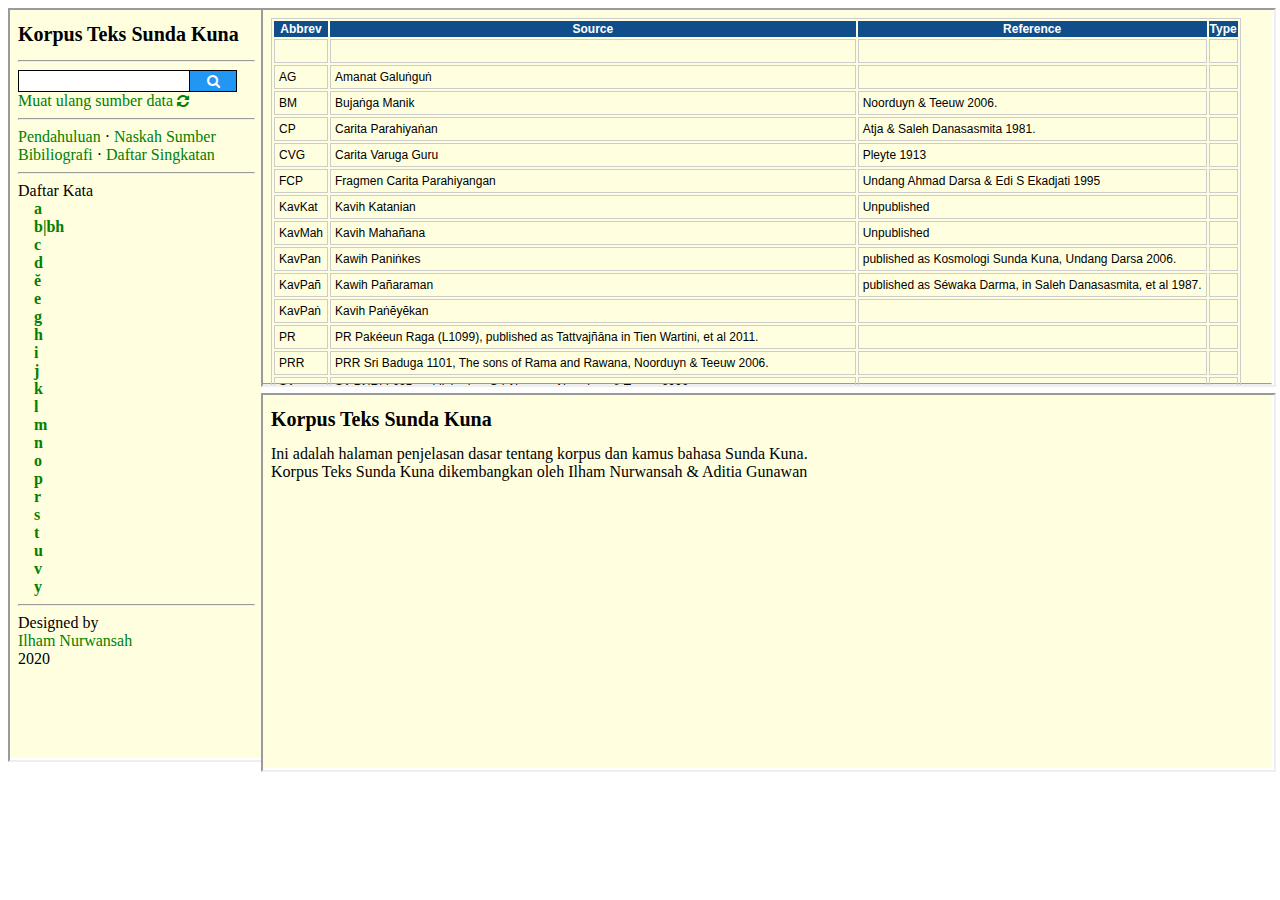
<file: index.html>
<!DOCTYPE html>
<html>
<head>
	<title></title>
	<link rel="stylesheet" type="text/css" href="style.css">
	
</head>
<body>
	<div class="wrap" height=100%>
		<div class="badan">		
			<div class="sidebar">
			<iframe src="sidebar.html" height=100% width=100%></iframe>
			</div>
			<div class="content_utama">
			<div class="content1">
				<iframe src="sumberdata.html" name="content1" height=100% width=100%></iframe>
			</div>
			<hr>
			<div class="content2">
				<iframe src="pendahuluan.html" name="content2" height=100% width=100%></iframe>
						</div>
						</div>
		</div>
						
		<div class="clear"></div>
		</div>
</body>
</html>
</file>
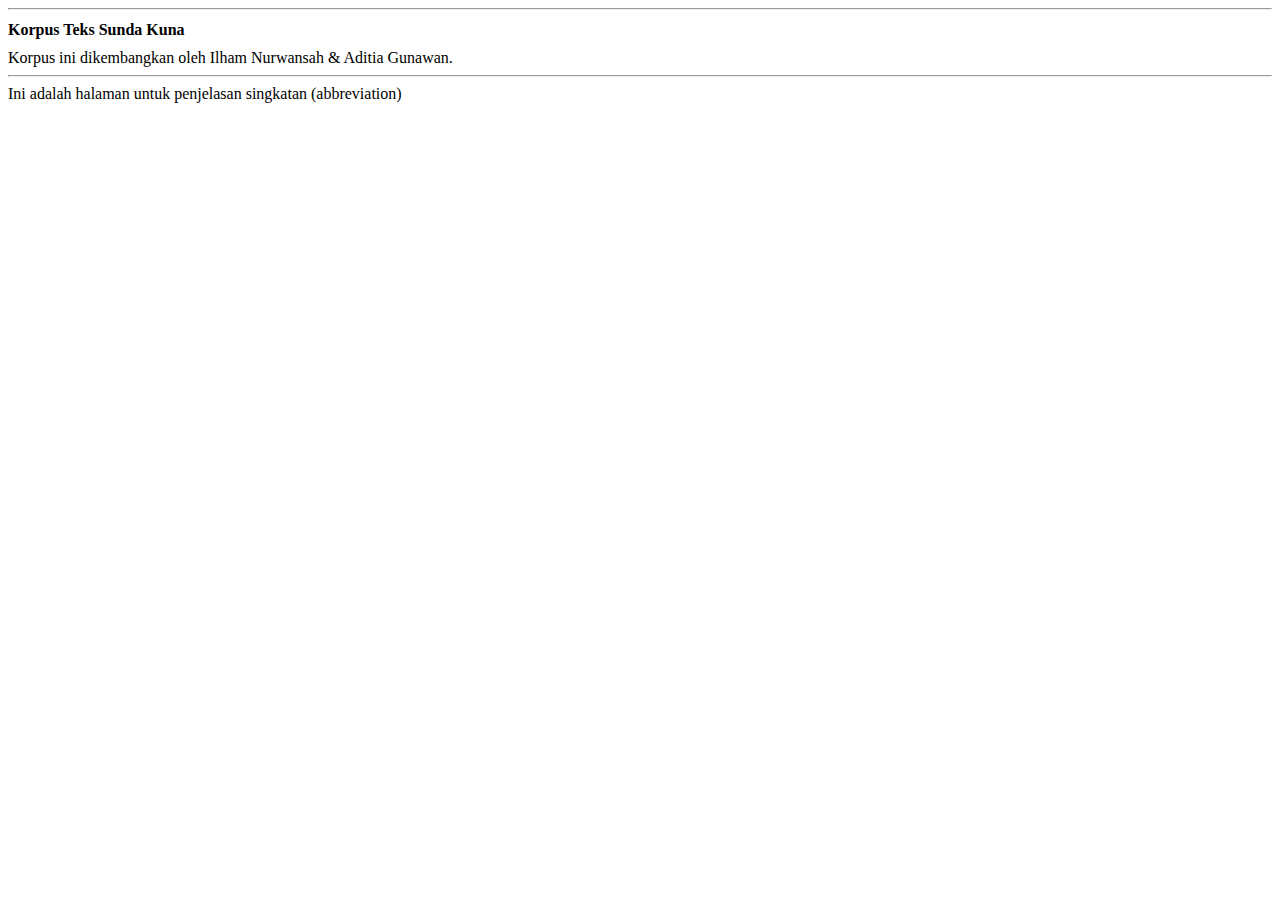
<file: abbr.html>
<!DOCTYPE html>
<html>
<head>
	<title></title>
	<link rel="stylesheet" type="text/css" href="style.css">
</head>
<body>
<hr>
<h2>Korpus Teks Sunda Kuna </h2>
Korpus ini dikembangkan oleh Ilham Nurwansah & Aditia Gunawan. 
<hr>
Ini adalah halaman untuk penjelasan singkatan (abbreviation)
</body>
</html>
</file>
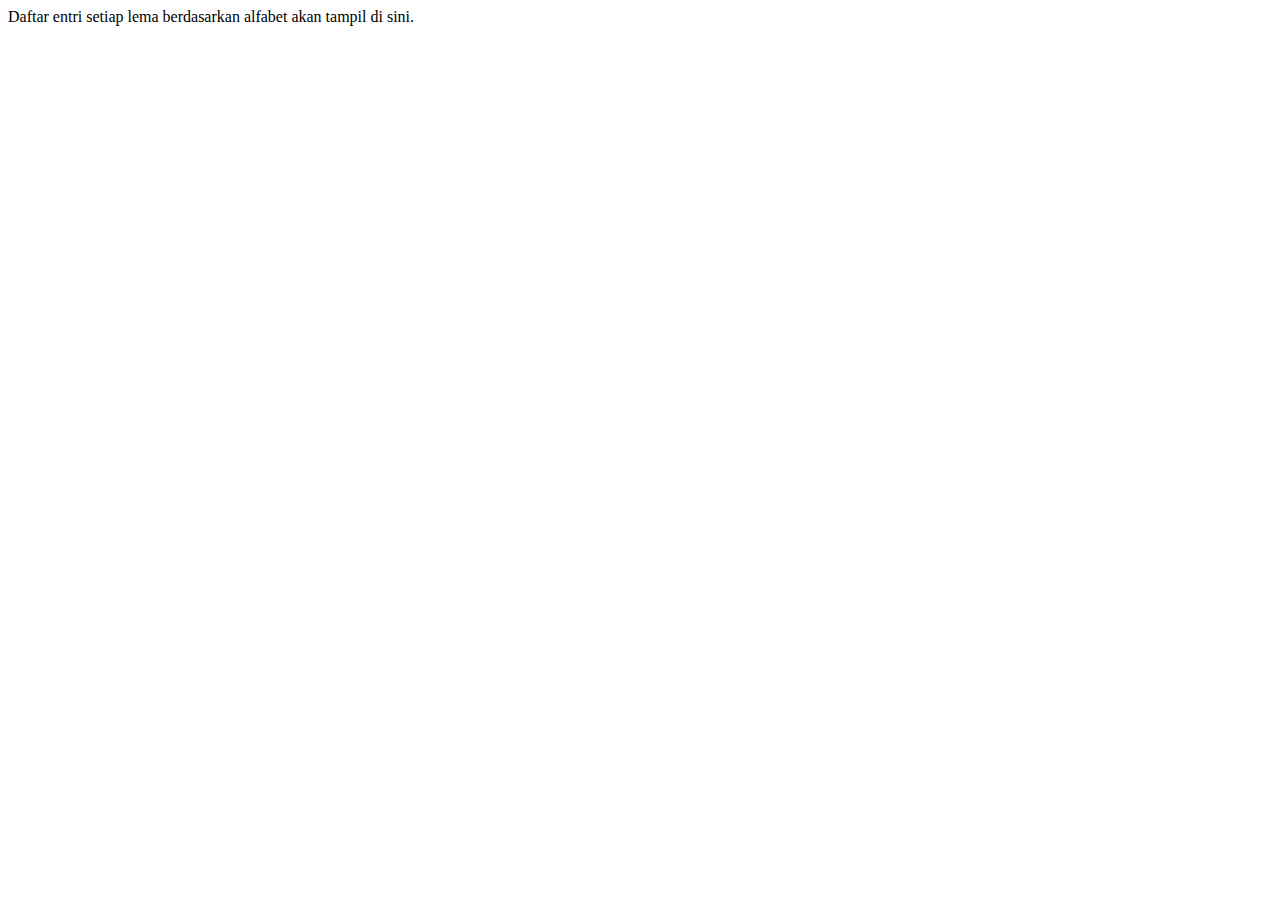
<file: alfabetlema.html>
<!DOCTYPE html>
<html>
<head>
	<title></title>
	<link rel="stylesheet" type="text/css" href="style.css">
</head>
<body>
Daftar entri setiap lema berdasarkan alfabet akan tampil di sini. 
</body>
</html>
</file>
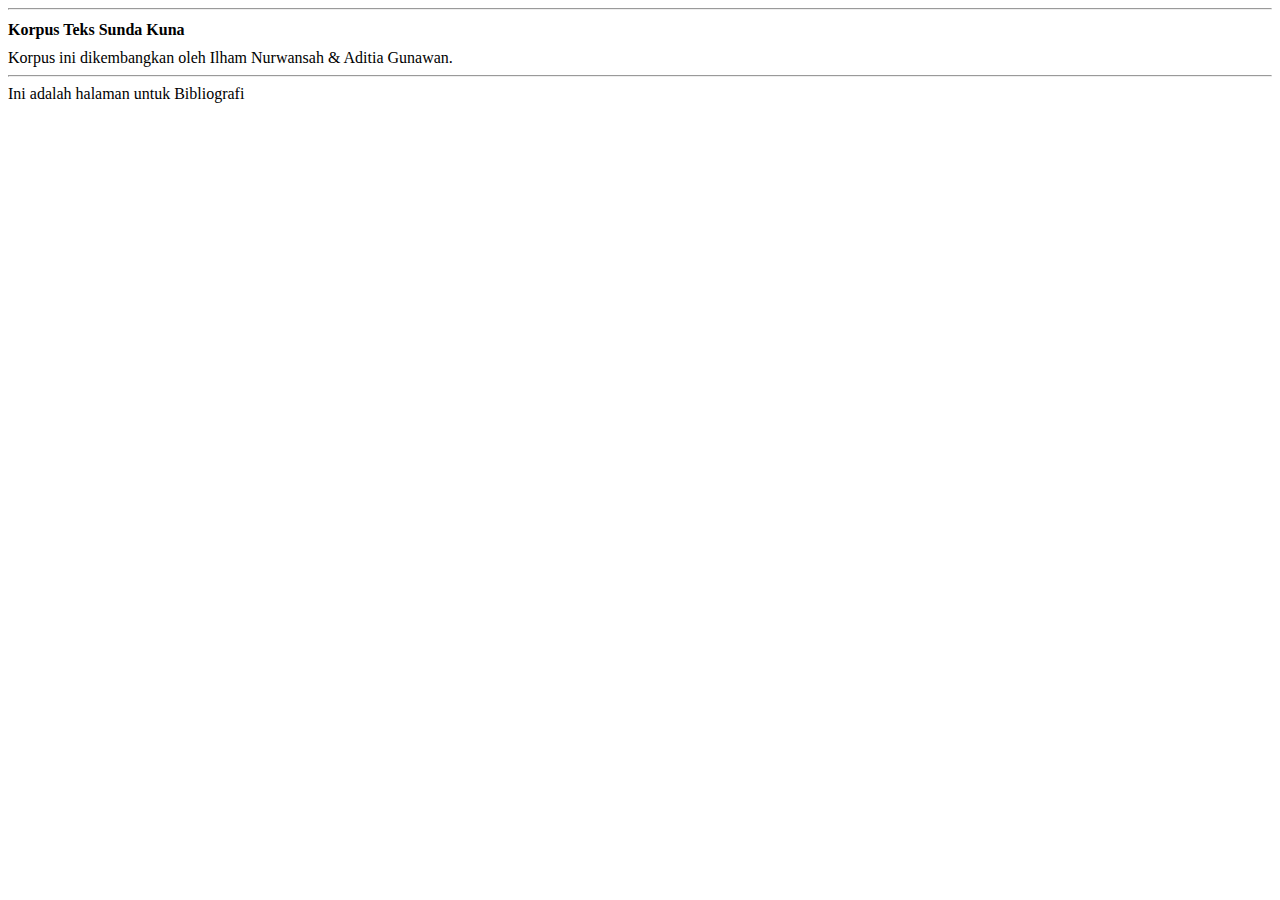
<file: bibliografi.html>
<!DOCTYPE html>
<html>
<head>
	<title></title>
	<link rel="stylesheet" type="text/css" href="style.css">
</head>
<body>
<hr>
<h2>Korpus Teks Sunda Kuna </h2>
Korpus ini dikembangkan oleh Ilham Nurwansah & Aditia Gunawan. 
<hr>
Ini adalah halaman untuk Bibliografi
</body>
</html>
</file>
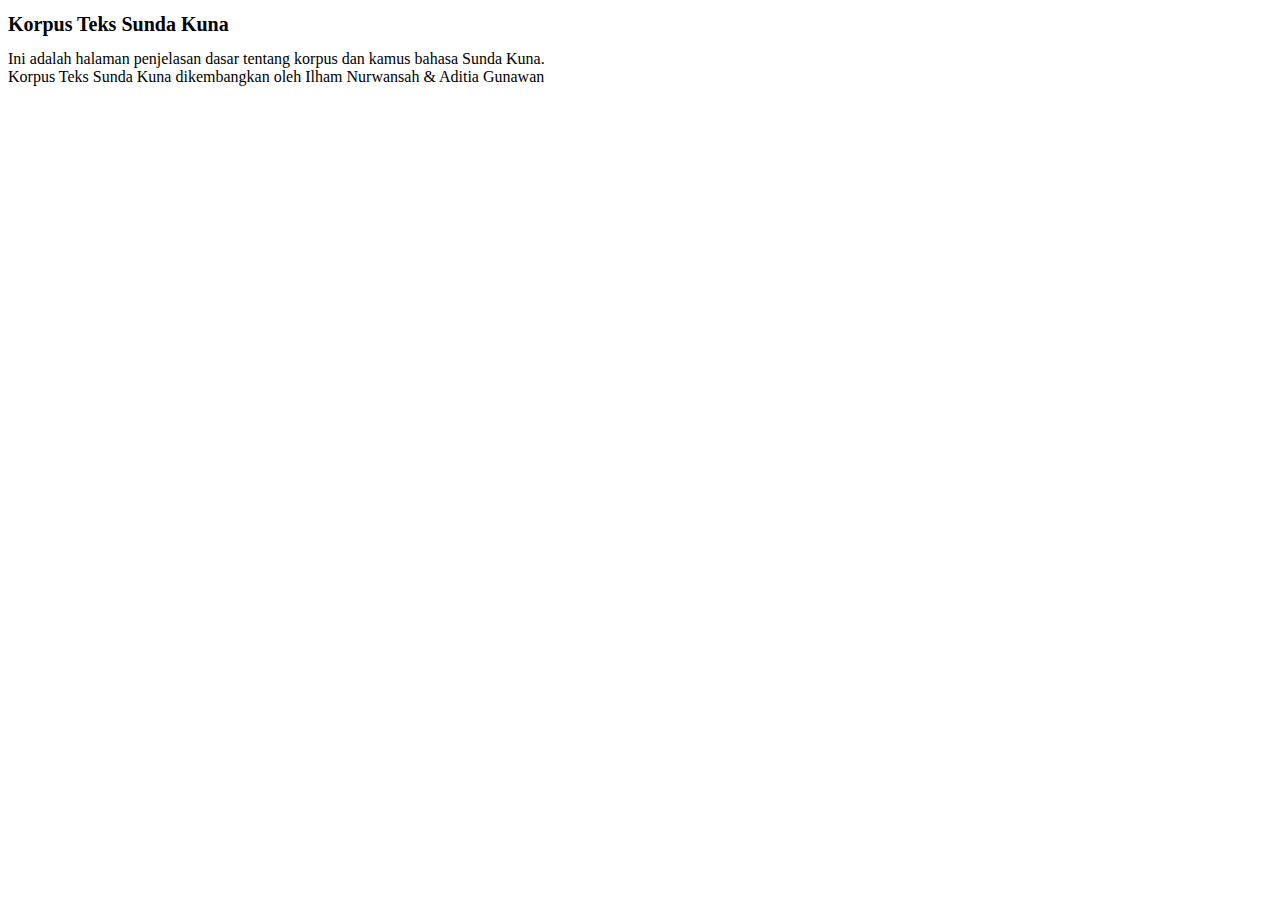
<file: pendahuluan.html>
<!DOCTYPE html>
<html>
<head>
	<title></title>
	<link rel="stylesheet" type="text/css" href="style.css">
</head>
<body>
<h1>Korpus Teks Sunda Kuna </h1>
Ini adalah halaman penjelasan dasar tentang korpus dan kamus bahasa Sunda Kuna. <br>
Korpus Teks Sunda Kuna dikembangkan oleh Ilham Nurwansah & Aditia Gunawan
</body>
</html>
</file>
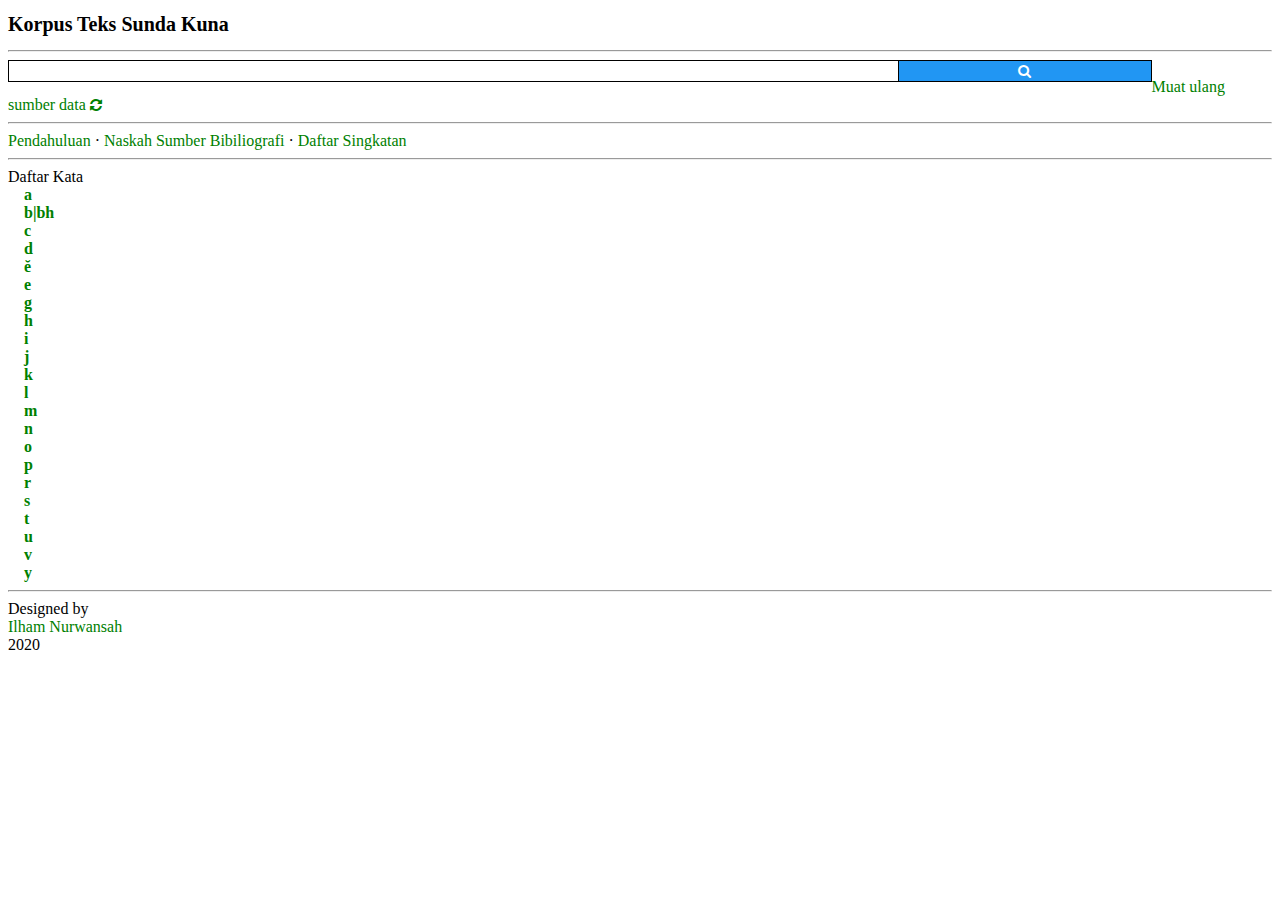
<file: sidebar.html>
<!DOCTYPE html>
<html>
<head>
	<title>sidebar</title>
	<link rel="stylesheet" type="text/css" href="style.css">
	<link rel="stylesheet" href="https://cdnjs.cloudflare.com/ajax/libs/font-awesome/4.7.0/css/font-awesome.min.css">
	<link rel="stylesheet" href="https://cdnjs.cloudflare.com/ajax/libs/font-awesome/4.7.0/css/font-awesome.min.css">
</head>
<body>
			<div class="sidebar">
			<h1>Korpus Teks Sunda Kuna</h1>
			<!-- 
			<img src="image/koropak.jpg" width="240" height="90">
			-->
			<hr>
				
<!-- Search form -->
<form class="search" action="cari.php" target="content2">
  <input type="text" placeholder="" name="search">
  <button type="submit" target="content2"><i class="fa fa-search "></i></button><br>
  <a href="sumberdata.html" target="content1">Muat ulang sumber data</i>
  <i style="font-size:14px" class="fa">&#xf021;</i>
</form>
				 <hr>
				 <a href="pendahuluan.html" target="content2">Pendahuluan</a> ·
				 <a href="sources.html" target="content2">Naskah Sumber</a> 
				 <a href="bibliografi.html" target="content2">Bibiliografi</a> ·
				 <a href="abbr.html" target="content2">Daftar Singkatan</a>
				 <hr>
				 Daftar Kata 
				
				<ul style="list-style-type:none"><b>
					<li><a href="alfabetlema.html" target="content1">a</a></li>
					<li><a href="alfabetlema.html" target="content1">b|bh</a></li>
					<li><a href="alfabetlema.html" target="content1">c</a></li>
					<li><a href="alfabetlema.html" target="content1">d</a></li>	
					<li><a href="alfabetlema.html" target="content1">ĕ</a></li>
					<li><a href="alfabetlema.html" target="content1">e</a></li>
					<li><a href="alfabetlema.html" target="content1">g</a></li>
					<li><a href="alfabetlema.html" target="content1">h</a></li>
					<li><a href="alfabetlema.html" target="content1">i</a></li>
					<li><a href="alfabetlema.html" target="content1">j</a></li>
					<li><a href="alfabetlema.html" target="content1">k</a></li>
					<li><a href="alfabetlema.html" target="content1">l</a></li>
					<li><a href="alfabetlema.html" target="content1">m</a></li>
					<li><a href="alfabetlema.html" target="content1">n</a></li>
					<li><a href="alfabetlema.html" target="content1">o</a></li>
					<li><a href="alfabetlema.html" target="content1">p</a></li>
					<li><a href="alfabetlema.html" target="content1">r</a></li>
					<li><a href="alfabetlema.html" target="content1">s</a></li>
					<li><a href="alfabetlema.html" target="content1">t</a></li>
					<li><a href="alfabetlema.html" target="content1">u</a></li>
					<li><a href="alfabetlema.html" target="content1">v</a></li>
					<li><a href="alfabetlema.html" target="content1">y</a></li>
				</b>
				</ul>
				
				<hr>
				Designed by <br>
				<a href="mailto:ilhamnurwansah@gmail.com?Subject=Korpus Sunda Kuna%20again" target="_top">Ilham Nurwansah</a><br>
				2020
						
			</div>
</body>
</html>
</file>
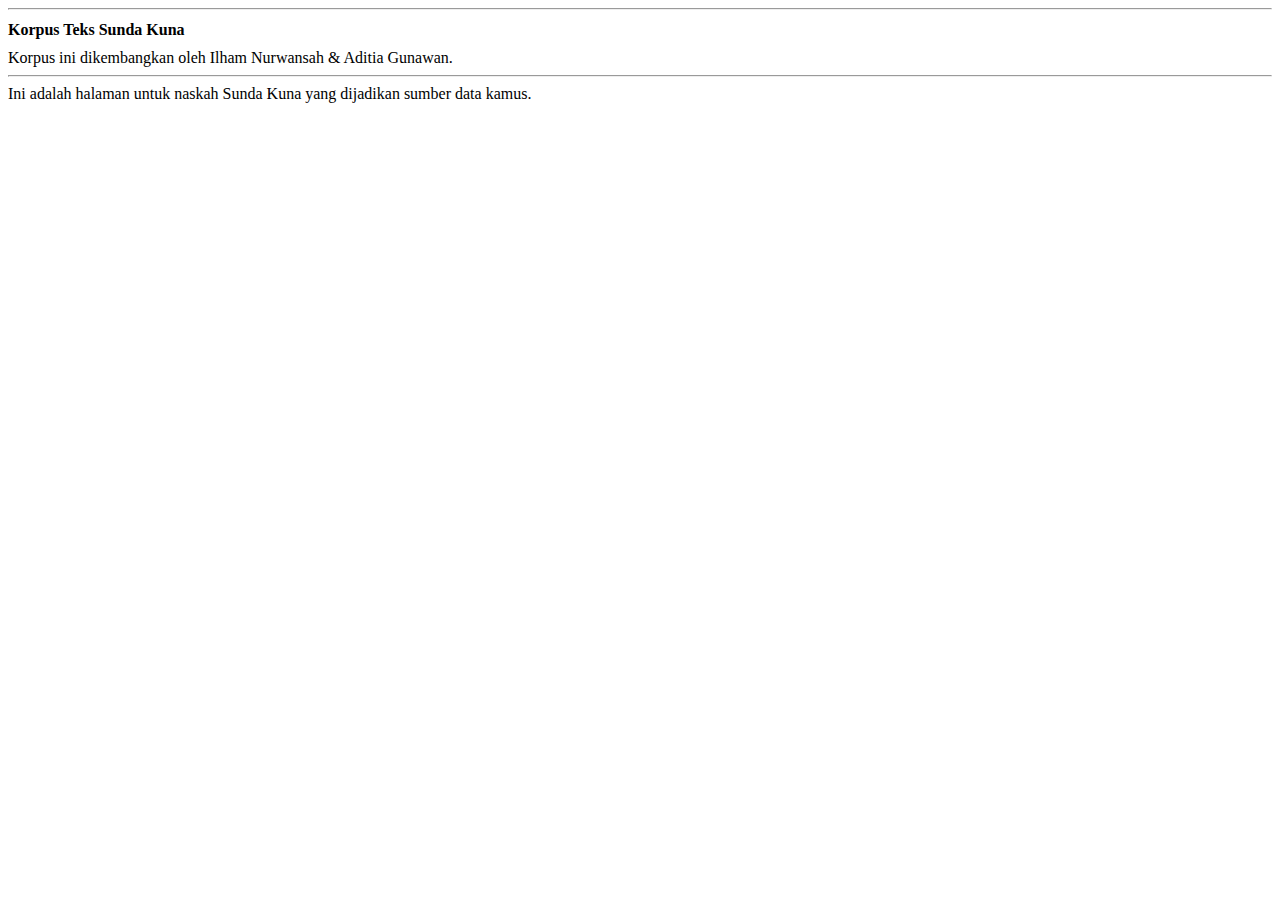
<file: sources.html>
<!DOCTYPE html>
<html>
<head>
	<title></title>
	<link rel="stylesheet" type="text/css" href="style.css">
</head>
<body>
<hr>
<h2>Korpus Teks Sunda Kuna </h2>
Korpus ini dikembangkan oleh Ilham Nurwansah & Aditia Gunawan. 
<hr>
Ini adalah halaman untuk naskah Sunda Kuna yang dijadikan sumber data kamus. 
</body>
</html>
</file>
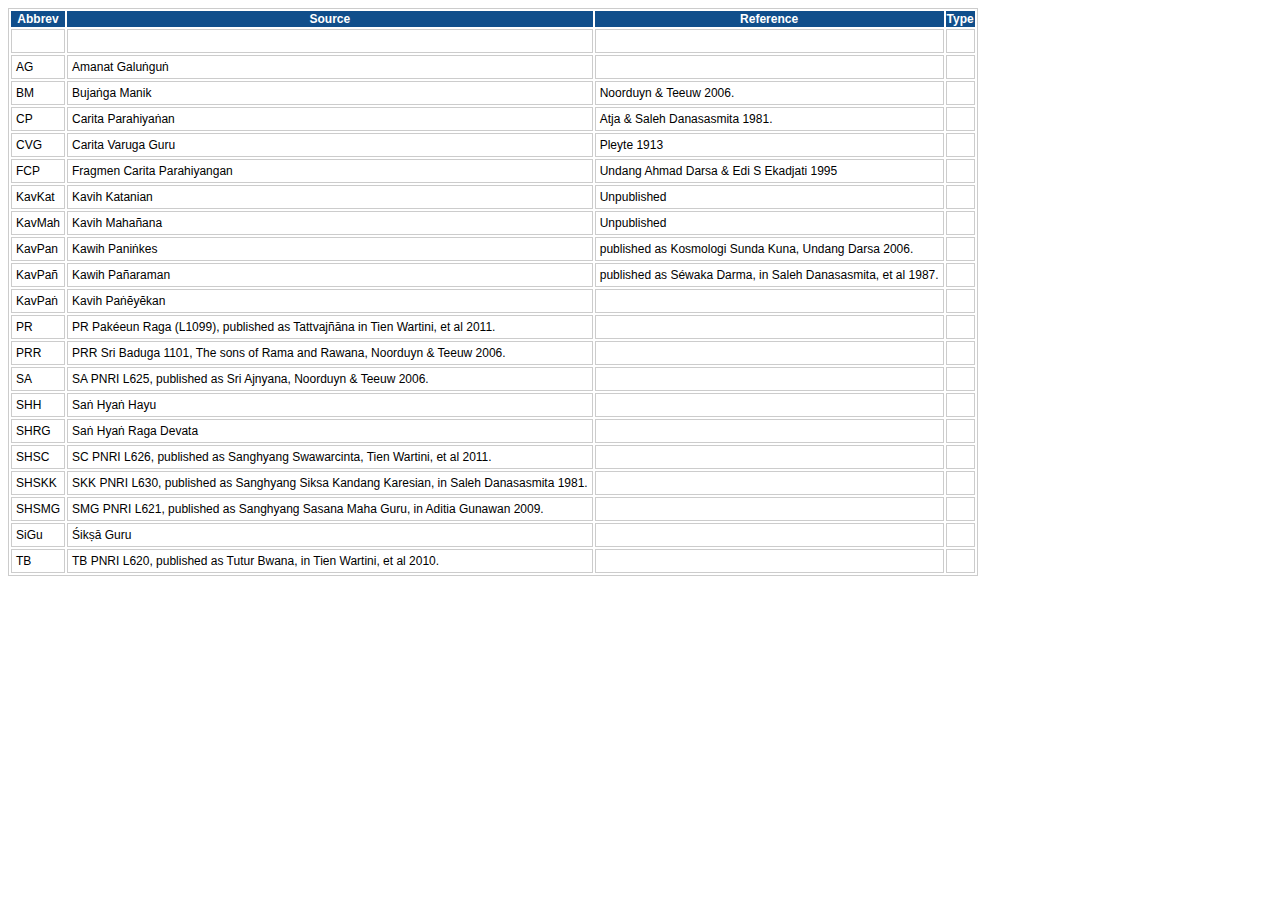
<file: sumberdata.html>
<!DOCTYPE html>
<html>
<head>
	<title></title>
	<link rel="stylesheet" type="text/css" href="style.css">
</head>
<body>
<style type="text/css">
	table.tableizer-table {
		font-size: 12px;
		border: 1px solid #CCC; 
		font-family: Arial, Helvetica, sans-serif;
	} 
	.tableizer-table td {
		padding: 4px;
		margin: 3px;
		border: 1px solid #CCC;
	}
	.tableizer-table th {
		background-color: #104E8B; 
		color: #FFF;
		font-weight: bold;
	}
</style>
<table class="tableizer-table">
<thead><tr class="tableizer-firstrow"><th>Abbrev</th><th>Source</th><th>Reference</th><th>Type</th></tr></thead><tbody>
 <tr><td>&nbsp;</td><td>&nbsp;</td><td>&nbsp;</td><td>&nbsp;</td></tr>
 <tr><td>AG</td><td>Amanat Galuṅguṅ</td><td>&nbsp;</td><td>&nbsp;</td></tr>
 <tr><td>BM</td><td>Bujaṅga Manik</td><td>Noorduyn & Teeuw 2006.</td><td>&nbsp;</td></tr>
 <tr><td>CP</td><td>Carita Parahiyaṅan</td><td>Atja & Saleh Danasasmita 1981.</td><td>&nbsp;</td></tr>
 <tr><td>CVG</td><td>Carita Varuga Guru</td><td>Pleyte 1913</td><td>&nbsp;</td></tr>
 <tr><td>FCP</td><td>Fragmen Carita Parahiyangan</td><td>Undang Ahmad Darsa & Edi S Ekadjati 1995</td><td>&nbsp;</td></tr>
 <tr><td>KavKat</td><td>Kavih Katanian</td><td>Unpublished</td><td>&nbsp;</td></tr>
 <tr><td>KavMah</td><td>Kavih Mahañana</td><td>Unpublished</td><td>&nbsp;</td></tr>
 <tr><td>KavPan</td><td>Kawih Paniṅkes</td><td>published as Kosmologi Sunda Kuna, Undang Darsa 2006.</td><td>&nbsp;</td></tr>
 <tr><td>KavPañ</td><td>Kawih Pañaraman </td><td>published as Séwaka Darma, in Saleh Danasasmita, et al 1987.</td><td>&nbsp;</td></tr>
 <tr><td>KavPaṅ</td><td>Kavih Paṅĕyĕkan</td><td>&nbsp;</td><td>&nbsp;</td></tr>
 <tr><td>PR</td><td>PR   Pakéeun Raga (L1099), published as Tattvajñāna in Tien Wartini, et al 2011.</td><td>&nbsp;</td><td>&nbsp;</td></tr>
 <tr><td>PRR</td><td>PRR  Sri Baduga 1101, The sons of Rama and Rawana, Noorduyn & Teeuw 2006.</td><td>&nbsp;</td><td>&nbsp;</td></tr>
 <tr><td>SA</td><td>SA  PNRI L625, published as Sri Ajnyana, Noorduyn & Teeuw 2006.</td><td>&nbsp;</td><td>&nbsp;</td></tr>
 <tr><td>SHH</td><td>Saṅ Hyaṅ Hayu</td><td>&nbsp;</td><td>&nbsp;</td></tr>
 <tr><td>SHRG</td><td>Saṅ Hyaṅ Raga Devata</td><td>&nbsp;</td><td>&nbsp;</td></tr>
 <tr><td>SHSC</td><td>SC  PNRI L626, published as Sanghyang Swawarcinta, Tien Wartini, et al 2011.</td><td>&nbsp;</td><td>&nbsp;</td></tr>
 <tr><td>SHSKK</td><td>SKK  PNRI L630, published as Sanghyang Siksa Kandang Karesian, in Saleh Danasasmita 1981.</td><td>&nbsp;</td><td>&nbsp;</td></tr>
 <tr><td>SHSMG</td><td>SMG  PNRI L621, published as Sanghyang Sasana Maha Guru, in Aditia Gunawan 2009.</td><td>&nbsp;</td><td>&nbsp;</td></tr>
 <tr><td>SiGu</td><td>Śikṣā Guru</td><td>&nbsp;</td><td>&nbsp;</td></tr>
 <tr><td>TB</td><td>TB  PNRI L620, published as Tutur Bwana, in Tien Wartini, et al 2010.</td><td>&nbsp;</td><td></td></tr>
</tbody></table>
</body>
</html>
</file>
<file: style.css>
h1 {
  display: float;
  font-size: 20px;
  font-family: sans serif;
  margin-top: 0.67em;
  margin-bottom: 0.67em;
  margin-left: 0;
  margin-right: 0;
  font-weight: bold;
}
h2 {
  display: block;
  font-size: 1em;
  font-family: sans serif;
  margin-top: 0.67em;
  margin-bottom: 0.67em;
  margin-left: 0;
  margin-right: 0;
  font-weight: bold;
}

a {text-decoration: none}

a:link {
	color: green;
	text-decoration: none;
}
a:visited {
	color: green;
}
a:hover {
	color: orange;
}
a:active {
	color: green;
}

.wrap{
	background: #FFFFE0;
	width: 100%;
	margin: 0;
}

/*bagian header*/
.wrap .header{
	background: white;
	/*height: 50px;*/
	padding: 2px 10px;
}

/*akhir header*/

/*bagian menu*/
.wrap .menu{
	background: white;
}

.wrap .menu ul{
	padding: 0;
	margin: 0;
	background: white;
	overflow: hidden;
}

.wrap .menu ul li{
	float: left;
	list-style-type: none;
	padding: 10px;
}
/*akhir menu*/

.clear{
	clear: both;
}

.badan{
	height: 750px;
}
/*bagian sidebar*/


.wrap .badan .sidebar{
	background: #FFFFE0;
	float: left;	
	width: 20%;
	height: 100%;
}

font-family: Arial;
}

* {
  box-sizing: border-box;
}

form.search input[type=text] {
  padding: 2px;
  font-size: 14px;
  border: 1px solid black;
  float: left;
  width: 70%;
  background: white;
}

form.search button {
  float: left;
  width: 20%;
  padding: 2px;
  background: #2196F3;
  color: white;
  font-size: 14px;
  border: 1px solid black;
  border-left: none;
  cursor: pointer;
}

form.search button:hover {
  background: #0b7dda;
}

form.search::after {
  content: "";
  clear: both;
  display: table;
}

/*akhir sidebar*/

ul {
margin: 0 0 0 1em;
padding: 0; 
} 

.wrap .badan .content_utama{
	background: #FFFFFf;
	float: left;
	height: 100%;
	width: 80%;	
}
.wrap .badan .content1{
	background: #FFFFE0;
	float: left;
	height: 50%;
	width: 100%;	
}

.wrap .badan .content2{
	background: #FFFFE0;
	float: left;
	height: 50%;
	width: 100%;	
}

.wrap .footer{
	width: 100%;
	padding: 10px;
}
</file>
